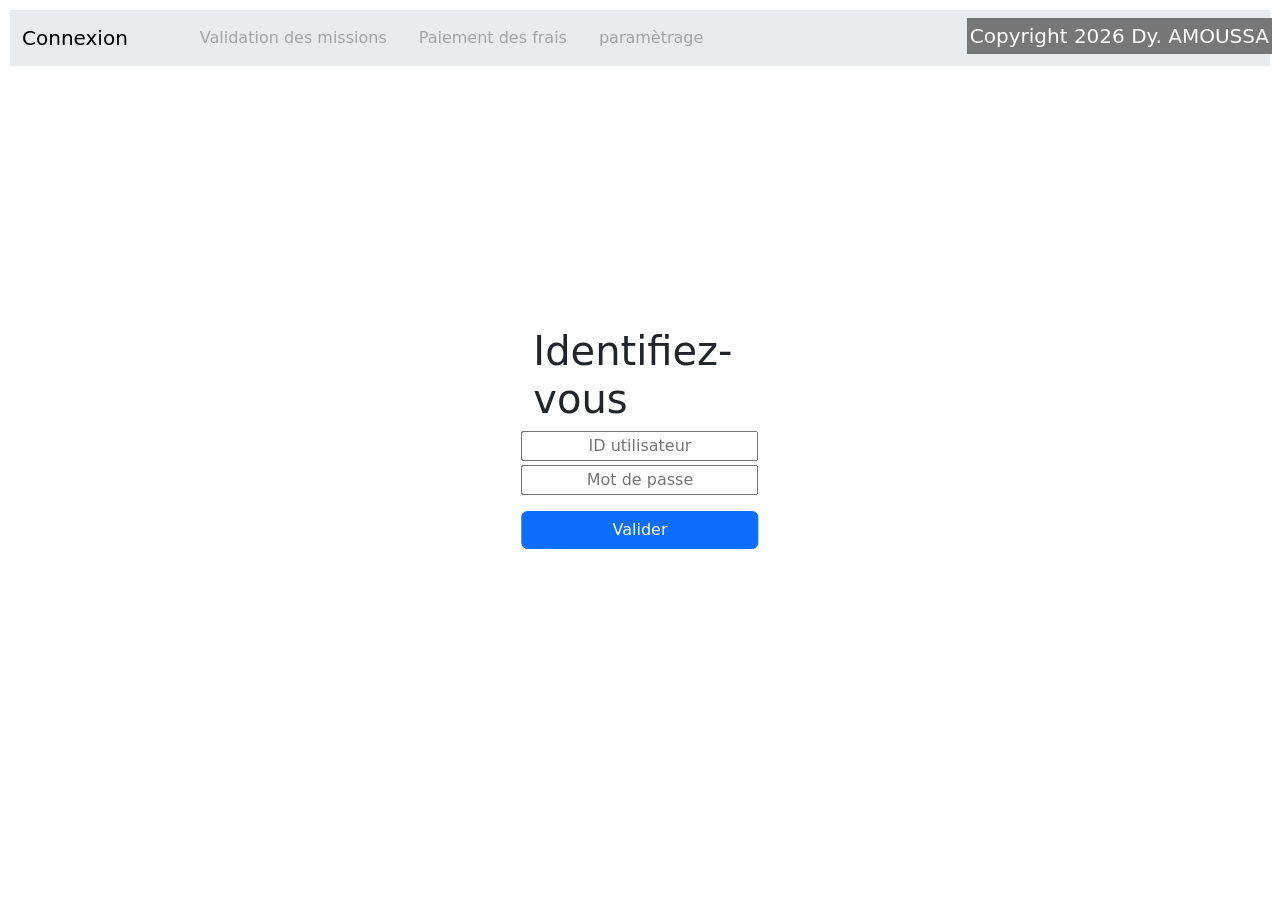
<file: index.html>
<!doctype html>
<html lang="fr">
    <head>
        <meta charset="utf-8">
        <title>EPOKA Missions</title>
        <link href="https://cdn.jsdelivr.net/npm/bootstrap@5.3.8/dist/css/bootstrap.min.css" rel="stylesheet" integrity="sha384-sRIl4kxILFvY47J16cr9ZwB07vP4J8+LH7qKQnuqkuIAvNWLzeN8tE5YBujZqJLB" crossorigin="anonymous">
        <link rel="stylesheet" href="styles/indexCss.css">
        <link rel="stylesheet" href="https://cdn.jsdelivr.net/npm/bootstrap-icons@1.5.0/font/bootstrap-icons.css">
        <script src="JavaScript/authentification.js"></script>
    </head>
    <body>
        <!-- navbar -->
        <nav class="navbar navbar-expand-lg bg-body-secondary">
            <div class="container-fluid">
                <a class="navbar-brand" id="connexion" href="">Connexion</a>
                <button class="navbar-toggler" type="button" data-bs-toggle="collapse" data-bs-target="#navbarNav" aria-controls="navbarNav" aria-expanded="false" aria-label="Toggle navigation">
                <span class="navbar-toggler-icon"></span>
                </button>
                <div class="collapse navbar-collapse" id="navbarNav">
                <ul class="navbar-nav ms-5">
                    <li class="nav-item me-3">
                        <a class="nav-link disabled">Validation des missions</a>
                    </li>
                    <li class="nav-item me-3">
                        <a class="nav-link disabled">Paiement des frais</a>
                    </li>
                    <li class="nav-item me-3">
                        <a class="nav-link disabled" href="#">paramètrage</a>
                    </li>
                    <p class="textCopyright me-2 nav-item">Copyright 2026 Dy. AMOUSSA</p>
                </ul>
                </div>
            </div>
        </nav>
        <!-- Authentification -->
         <div class="container-fluid">
            <p id="deconnexion" class="badge text-bg-warning me-2 mt-2"></p>
            <div class="col-2 position-absolute top-50 start-50 translate-middle">
                <h1 class="mb-2 ">Identifiez-vous</h1>
                <form action="php/authentification.php" id="authentificationForm" method="post">
                    <div class="row mb-1">
                        <input type="text" name="id" id="id" placeholder="ID utilisateur" class="text-center">
                    </div>
                    <div class="row mb-3">
                        <input type="password" name="mdp" id="mdp" placeholder="Mot de passe" class="text-center">
                    </div>
                    <div class="row mb-4">
                        <button type="button" name="btnValider" id="btnValider" class="btn btn-primary">Valider</button>
                    </div>
                </form>
                <p id="message" class="text-center text-danger"></p>
            </div>
         </div>
    </body>
</html>
</file>
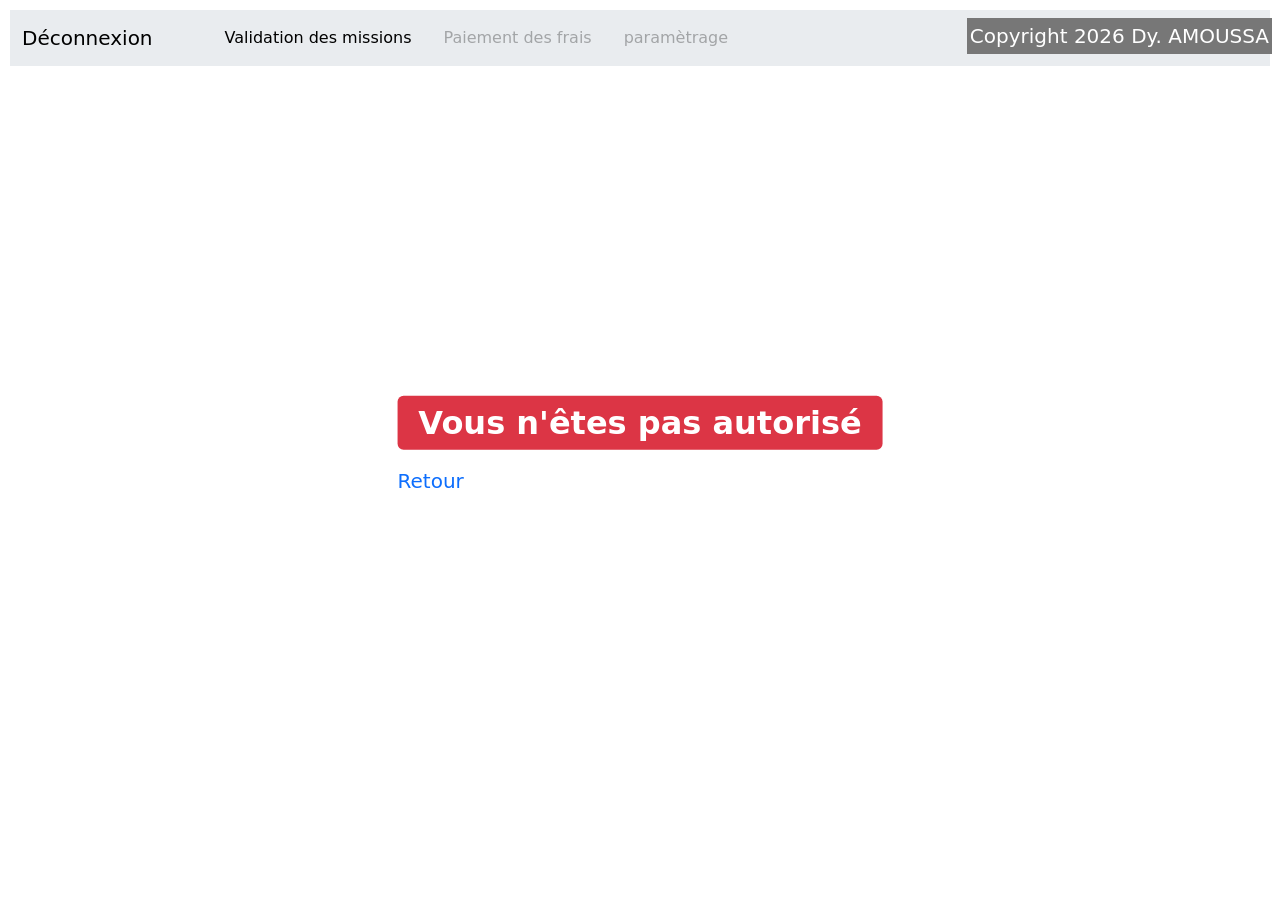
<file: blocagePage.html>
<!doctype html>
<html lang="fr">
    <head>
        <meta charset="utf-8">
        <title>EPOKA Missions</title>
        <link href="https://cdn.jsdelivr.net/npm/bootstrap@5.3.8/dist/css/bootstrap.min.css" rel="stylesheet" integrity="sha384-sRIl4kxILFvY47J16cr9ZwB07vP4J8+LH7qKQnuqkuIAvNWLzeN8tE5YBujZqJLB" crossorigin="anonymous">
        <link rel="stylesheet" href="styles/indexCss.css">
        <link rel="stylesheet" href="https://cdn.jsdelivr.net/npm/bootstrap-icons@1.5.0/font/bootstrap-icons.css">
        <script src="JavaScript/blocagePage.js"></script>
    </head>
    <body>
        <!-- navbar -->
        <nav class="navbar navbar-expand-lg bg-body-secondary">
            <div class="container-fluid">
                <form action="index.html" id="deconnexionForm" method="get">
                    <a class="navbar-brand" id="deconnexion" href="#">Déconnexion</a>
                    <input type="hidden" name="isDeco"  value="1"/>
                </form>
                <button class="navbar-toggler" type="button" data-bs-toggle="collapse" data-bs-target="#navbarNav" aria-controls="navbarNav" aria-expanded="false" aria-label="Toggle navigation">
                <span class="navbar-toggler-icon"></span>
                </button>
                <div class="collapse navbar-collapse" id="navbarNav">
                <form action="php/home.php" id="gestionNavForm" method="post">
                    <input type="hidden" id="id" name="id" value=""/>
                    <ul class="navbar-nav ms-5">
                        <li class="nav-item me-3">
                            <a class="nav-link active" href="home.html" id="btnValidatioMission">Validation des missions</a>
                        </li>
                        <li class="nav-item me-3">
                            <a class="nav-link disabled" href="#" id="btnPaiementFrais">Paiement des frais</a>
                        </li>
                        <li class="nav-item me-3">
                            <a class="nav-link disabled" href="#" id="btnParamètrage">paramètrage</a>
                        </li>
                        <p class="textCopyright me-2 nav-item">Copyright 2026 Dy. AMOUSSA</p>
                    </ul>
                </form>
                </div>
            </div>
        </nav>
        <div class="container-fluid">
            <div class="col position-absolute top-50 start-50 translate-middle">
                <p class="badge text-bg-danger mt-2" style="font-size: 32px;">Vous n'êtes pas autorisé</p><br>
                <form action="home.html" id="retourHomeForm" method="get">
                    <a href="#" id="btnRetour" class="mx-auto" style="text-decoration: none; font-size: 20px;"><p>Retour</p></a>
                    <input type="hidden" name="user" id="user">
                </form>
            </div>
        </div>
    </body>
</html>
</file>
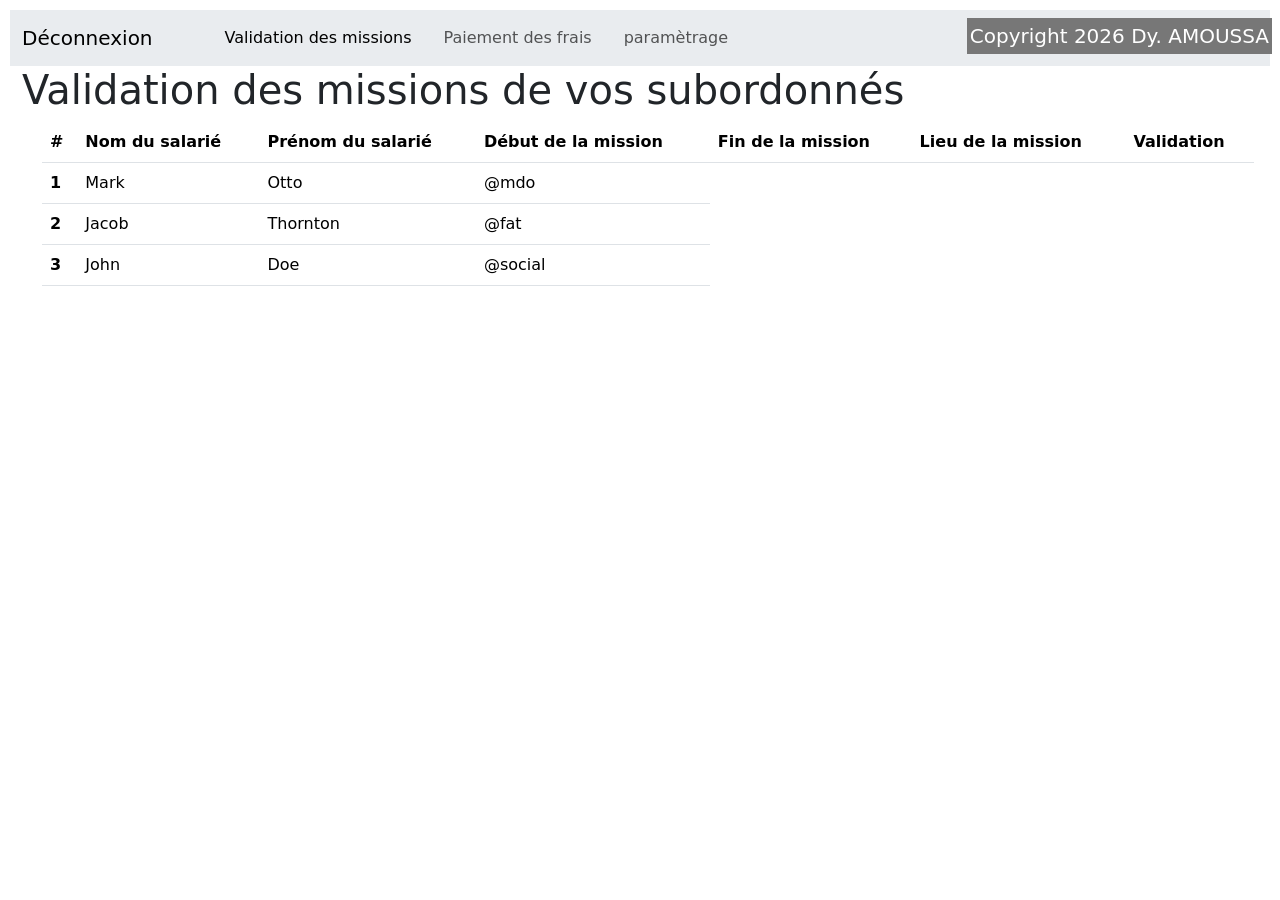
<file: home.html>
<!doctype html>
<html lang="fr">
    <head>
        <meta charset="utf-8">
        <title>EPOKA Missions</title>
        <link href="https://cdn.jsdelivr.net/npm/bootstrap@5.3.8/dist/css/bootstrap.min.css" rel="stylesheet" integrity="sha384-sRIl4kxILFvY47J16cr9ZwB07vP4J8+LH7qKQnuqkuIAvNWLzeN8tE5YBujZqJLB" crossorigin="anonymous">
        <link rel="stylesheet" href="styles/indexCss.css">
        <link rel="stylesheet" href="https://cdn.jsdelivr.net/npm/bootstrap-icons@1.5.0/font/bootstrap-icons.css">
        <script src="JavaScript/home.js"></script>
    </head>
    <body>
        <!-- navbar -->
        <nav class="navbar navbar-expand-lg bg-body-secondary">
            <div class="container-fluid">
                <form action="index.html" id="deconnexionForm" method="get">
                    <a class="navbar-brand" id="deconnexion" href="#">Déconnexion</a>
                    <input type="hidden" name="isDeco"  value="1"/>
                </form>
                <button class="navbar-toggler" type="button" data-bs-toggle="collapse" data-bs-target="#navbarNav" aria-controls="navbarNav" aria-expanded="false" aria-label="Toggle navigation">
                <span class="navbar-toggler-icon"></span>
                </button>
                <div class="collapse navbar-collapse" id="navbarNav">
                <form action="php/home.php" id="gestionNavForm" method="post">
                    <input type="hidden" id="id" name="id" value=""/>
                    <input type="hidden" id="page" name="page" value=""/>
                    <ul class="navbar-nav ms-5">
                        <li class="nav-item me-3">
                            <a class="nav-link active disabled" href="#" id="btnValidatioMission">Validation des missions</a>
                        </li>
                        <li class="nav-item me-3">
                            <a class="nav-link" href="#" id="btnPaiementFrais">Paiement des frais</a>
                        </li>
                        <li class="nav-item me-3">
                            <a class="nav-link" href="#" id="btnParamètrage">paramètrage</a>
                        </li>
                        <p class="textCopyright me-2 nav-item">Copyright 2026 Dy. AMOUSSA</p>
                    </ul>
                </form>
                </div>
            </div>
        </nav>
        <div class="container-fluid">
            <p id="user" class="badge text-bg-success mt-2 mb-5"></p>
            <h1> Validation des missions de vos subordonnés</h1>
            <div class="container-fluid ms-2 me-2">
                <table class="table">
                <thead>
                    <tr>
                        <th scope="col">#</th>
                        <th scope="col">Nom du salarié</th>
                        <th scope="col">Prénom du salarié</th>
                        <th scope="col">Début de la mission</th>
                        <th scope="col">Fin de la mission</th>
                        <th scope="col">Lieu de la mission</th>
                        <th scope="col">Validation</th>
                    </tr>
                </thead>
                <tbody>
                    <tr>
                        <th scope="row">1</th>
                        <td>Mark</td>
                        <td>Otto</td>
                        <td>@mdo</td>
                    </tr>
                    <tr>
                        <th scope="row">2</th>
                        <td>Jacob</td>
                        <td>Thornton</td>
                        <td>@fat</td>
                    </tr>
                    <tr>
                        <th scope="row">3</th>
                        <td>John</td>
                        <td>Doe</td>
                        <td>@social</td>
                    </tr>
                </tbody>
            </table>
            </div>
        </div>
    </body>
</html>
</file>
<file: styles/indexCss.css>
body {
    padding: 10px;
}
/** NAVBAR **/
.textCopyright{
    padding: 3px;
    position: fixed;
    right: 0;
    font-size: 20px;
    background-color: #777777;
    color: #FFFFFF;
}
</file>
